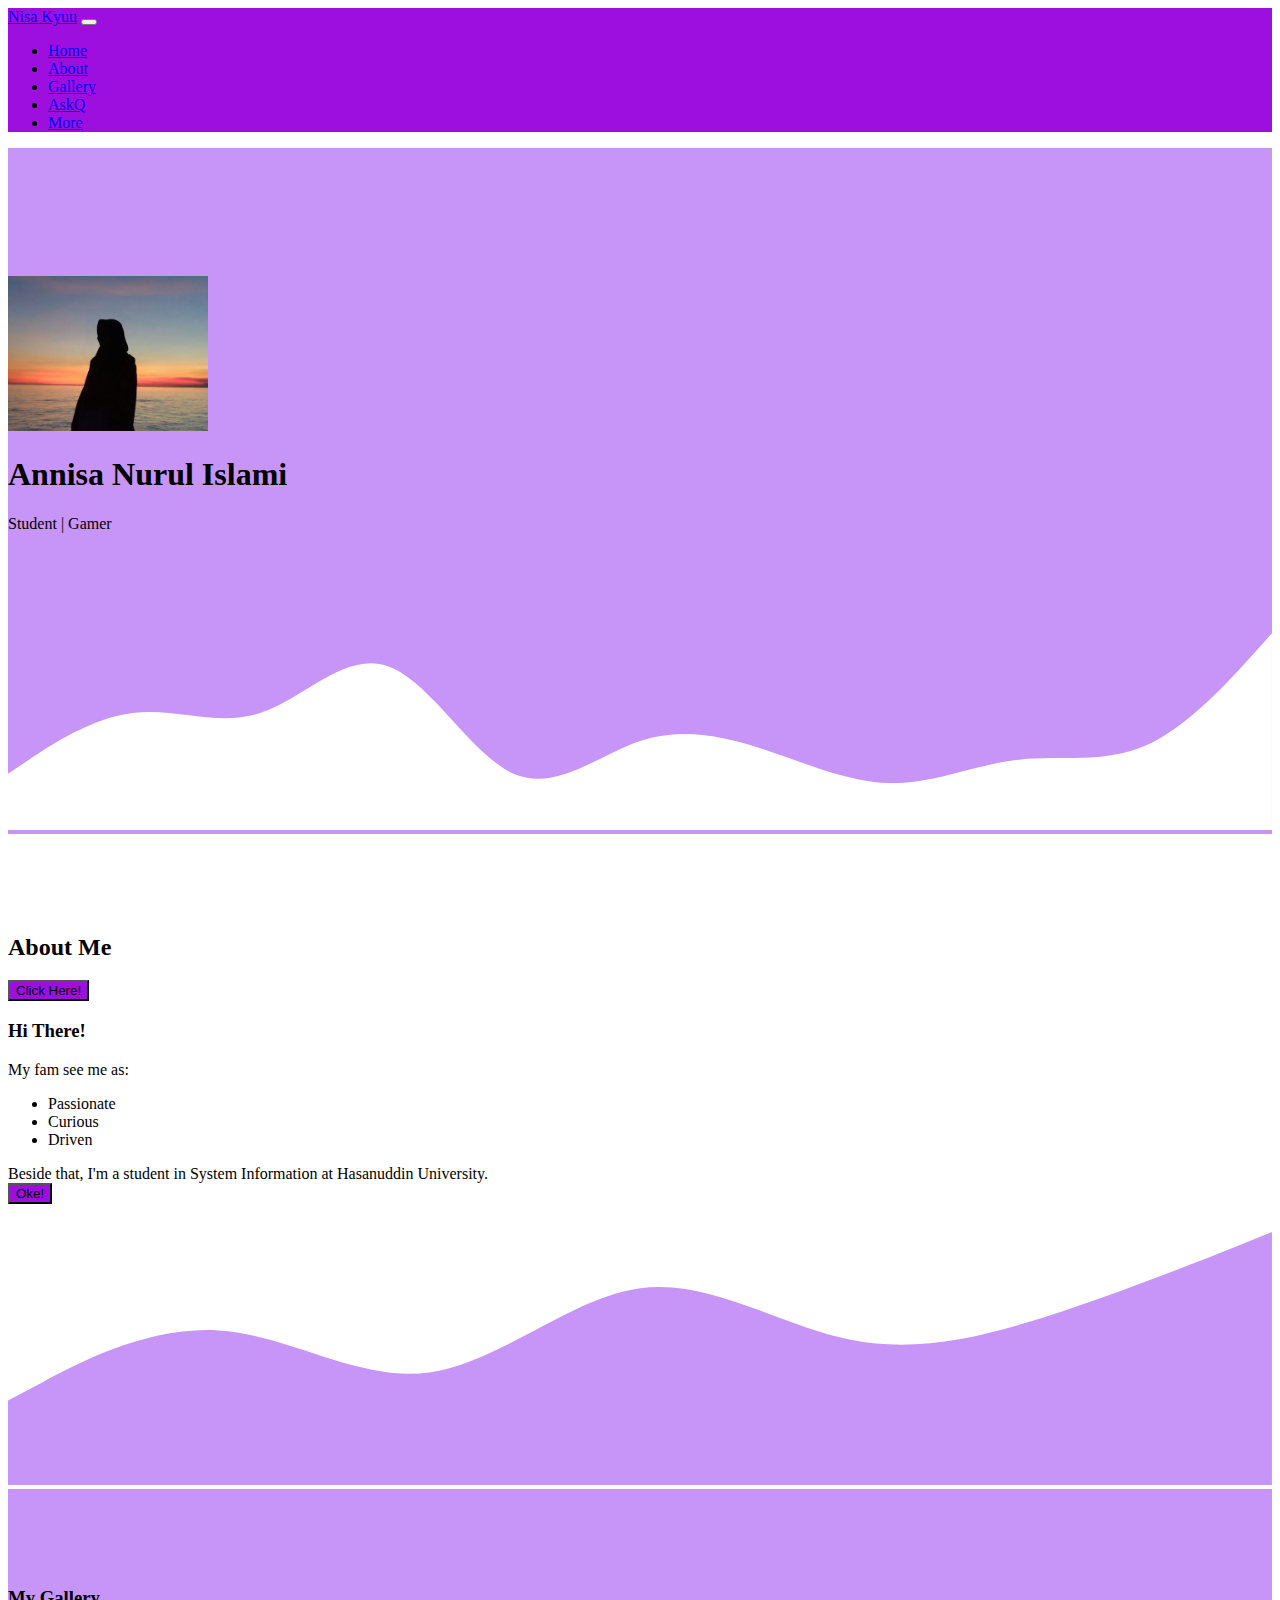
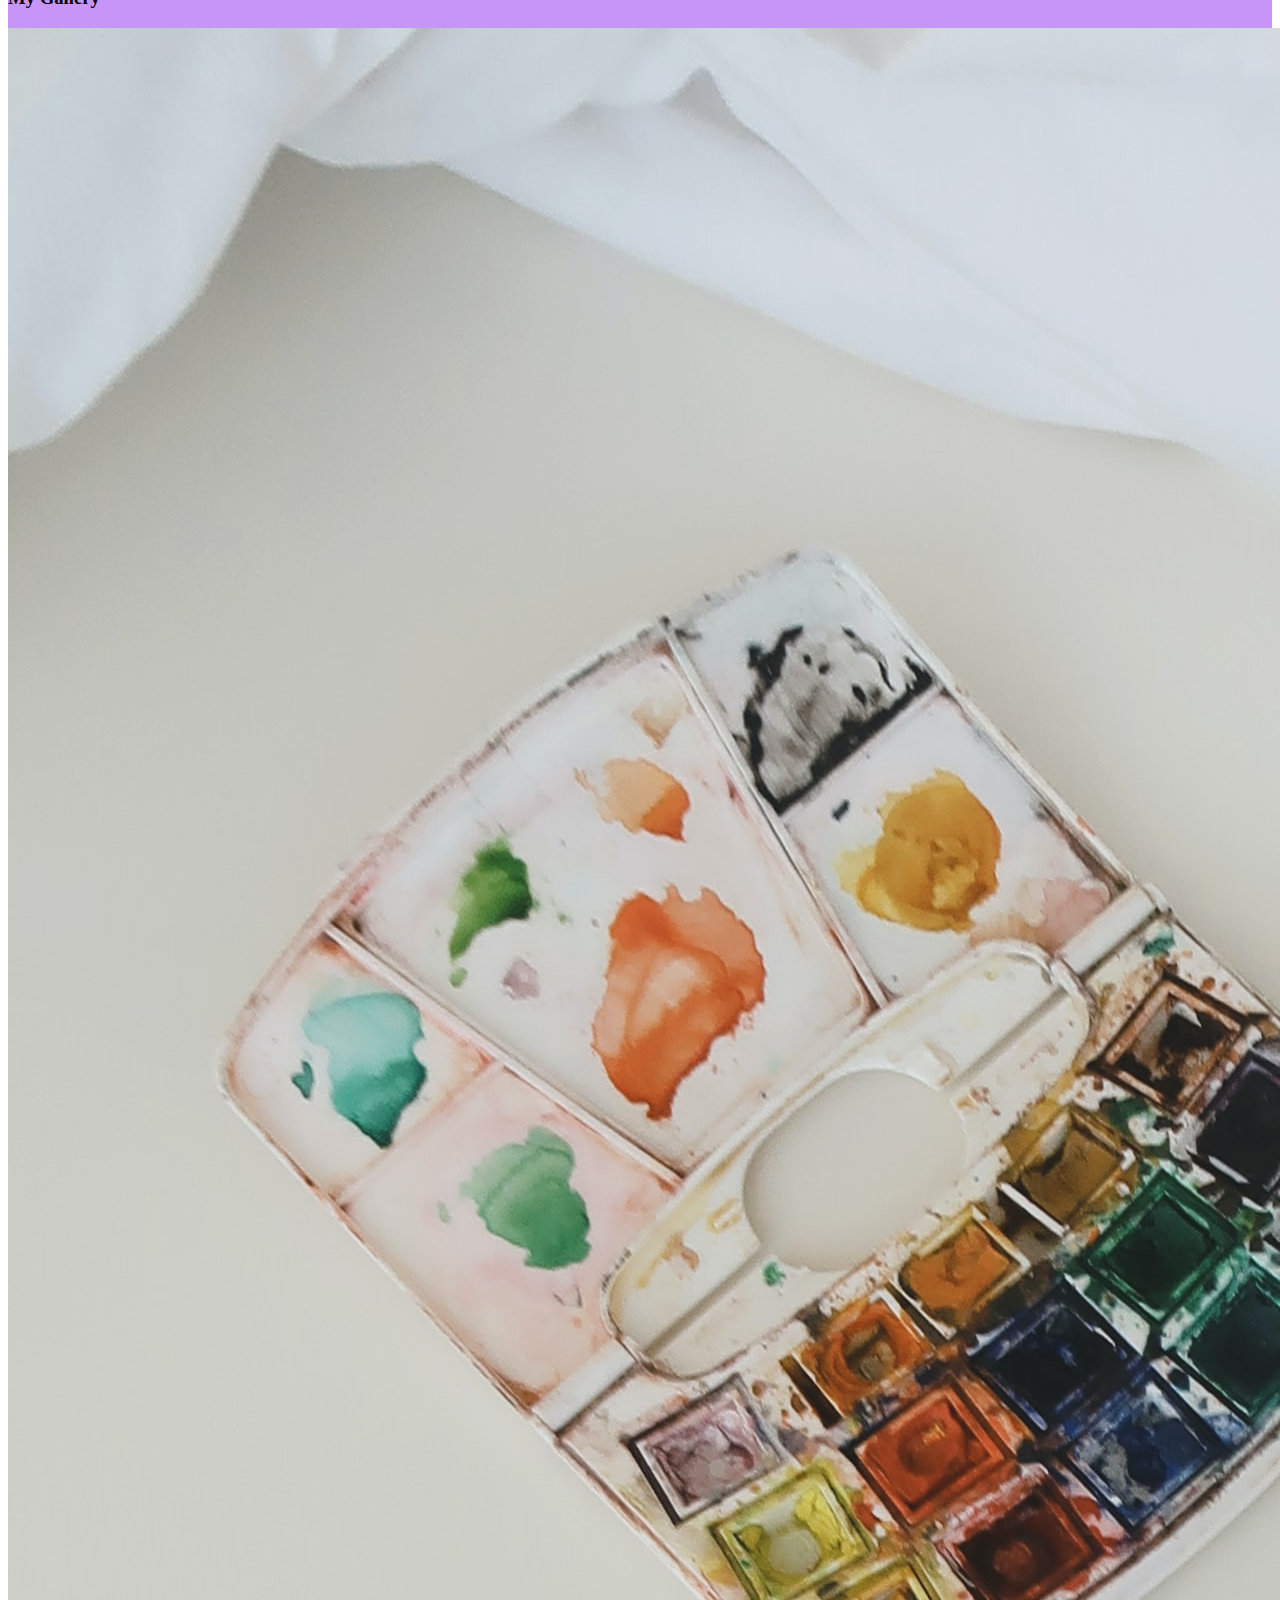
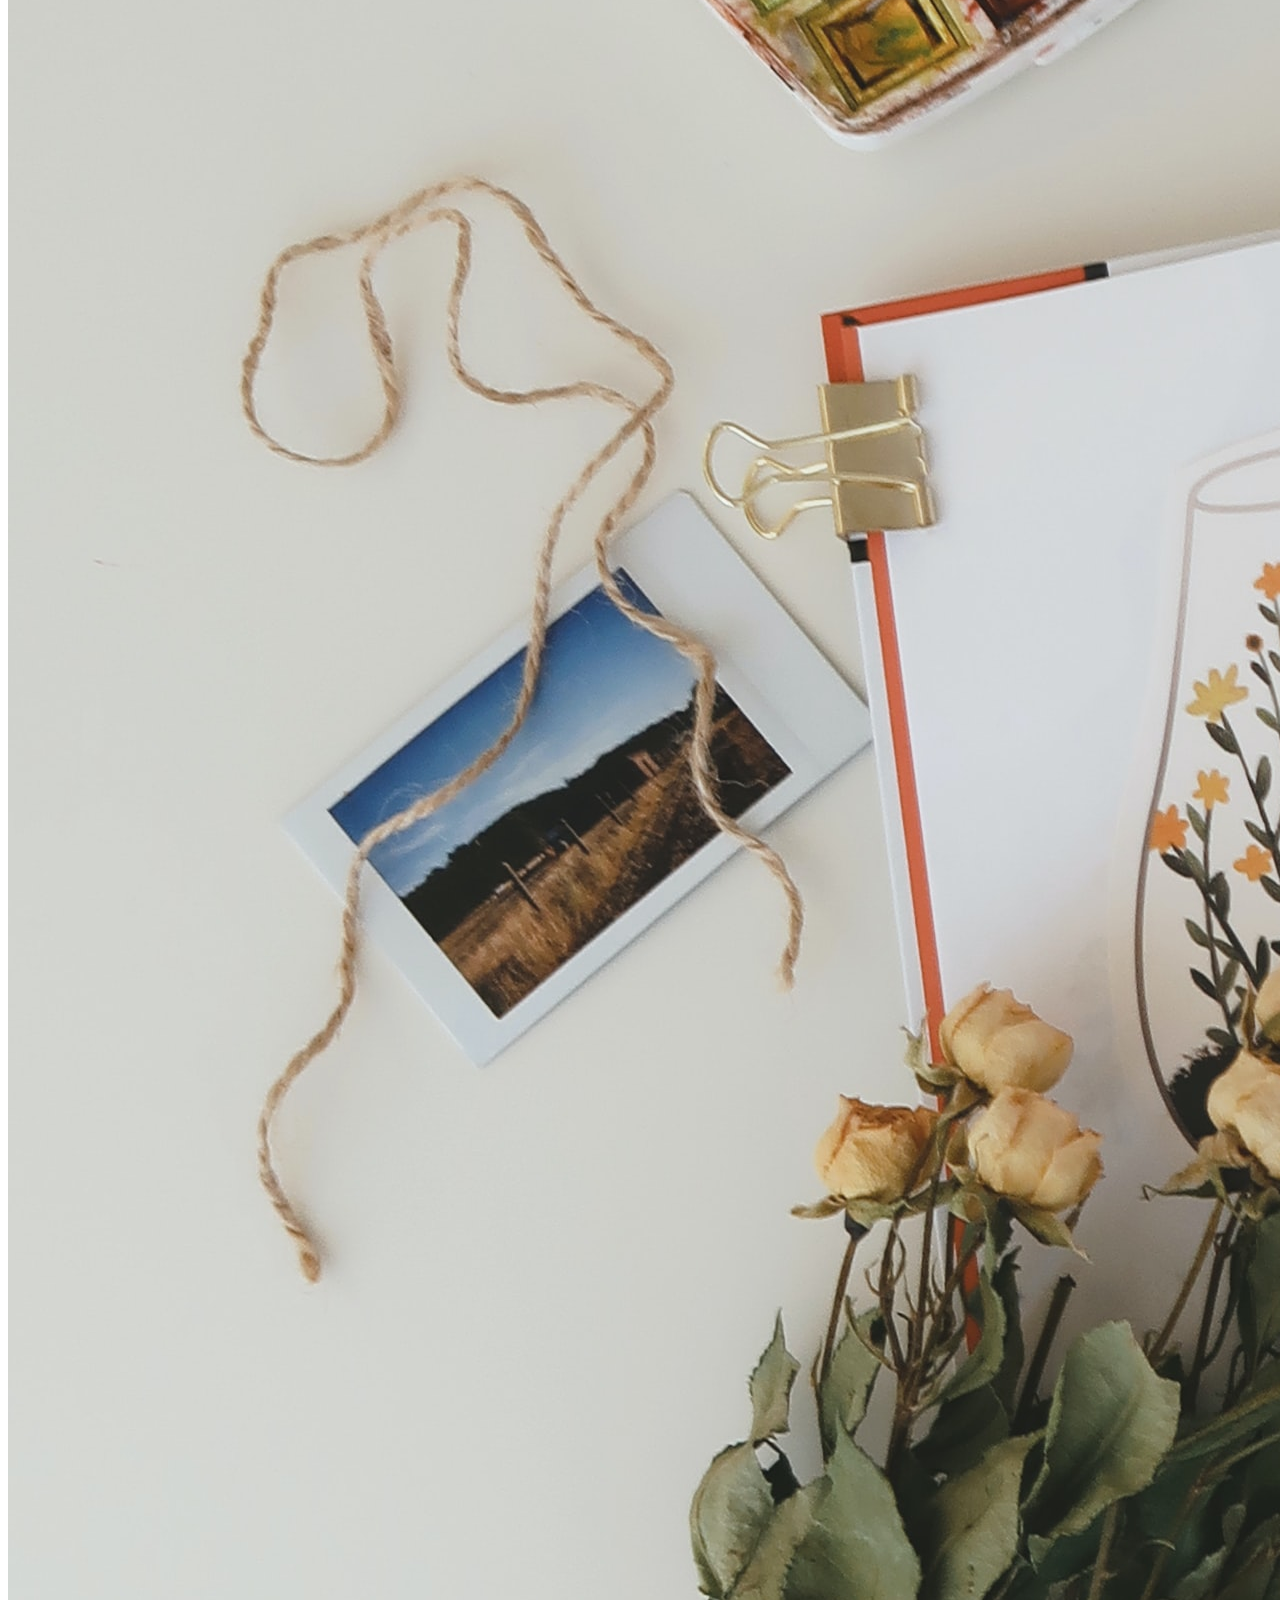
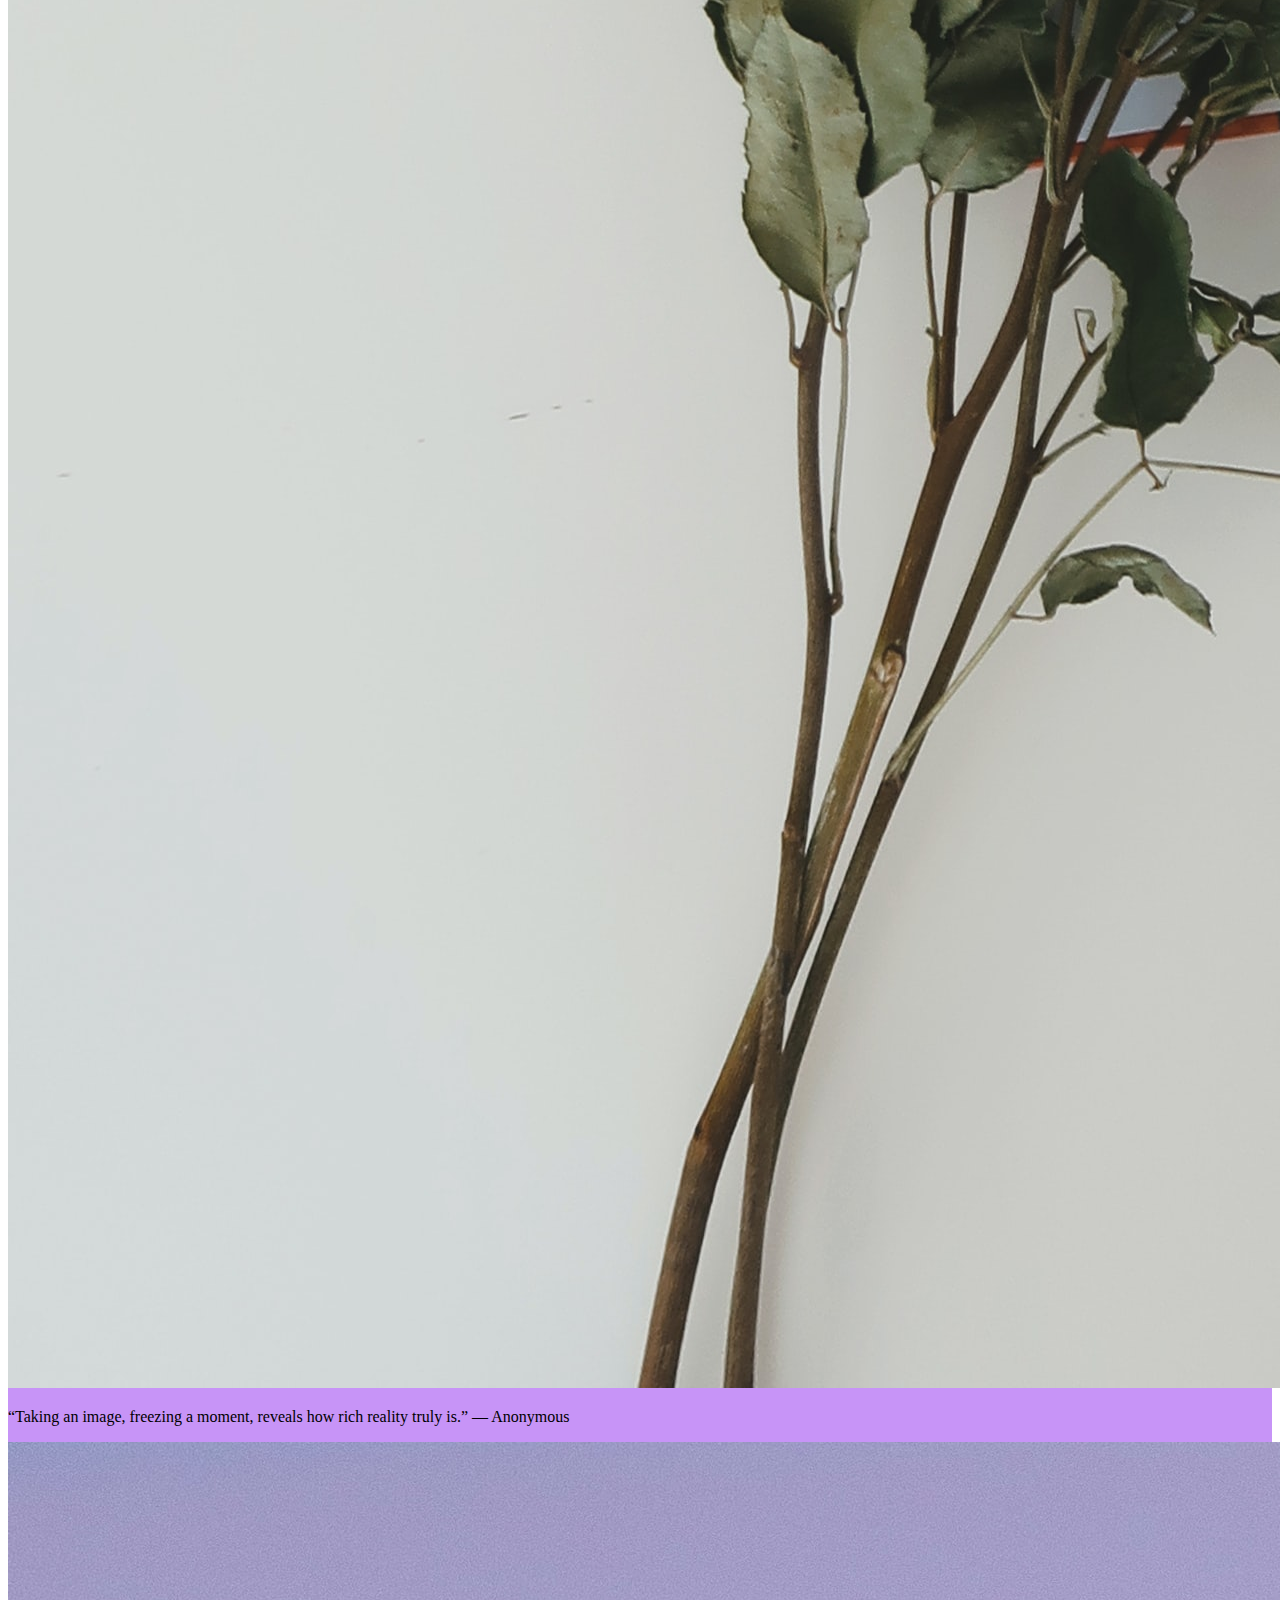
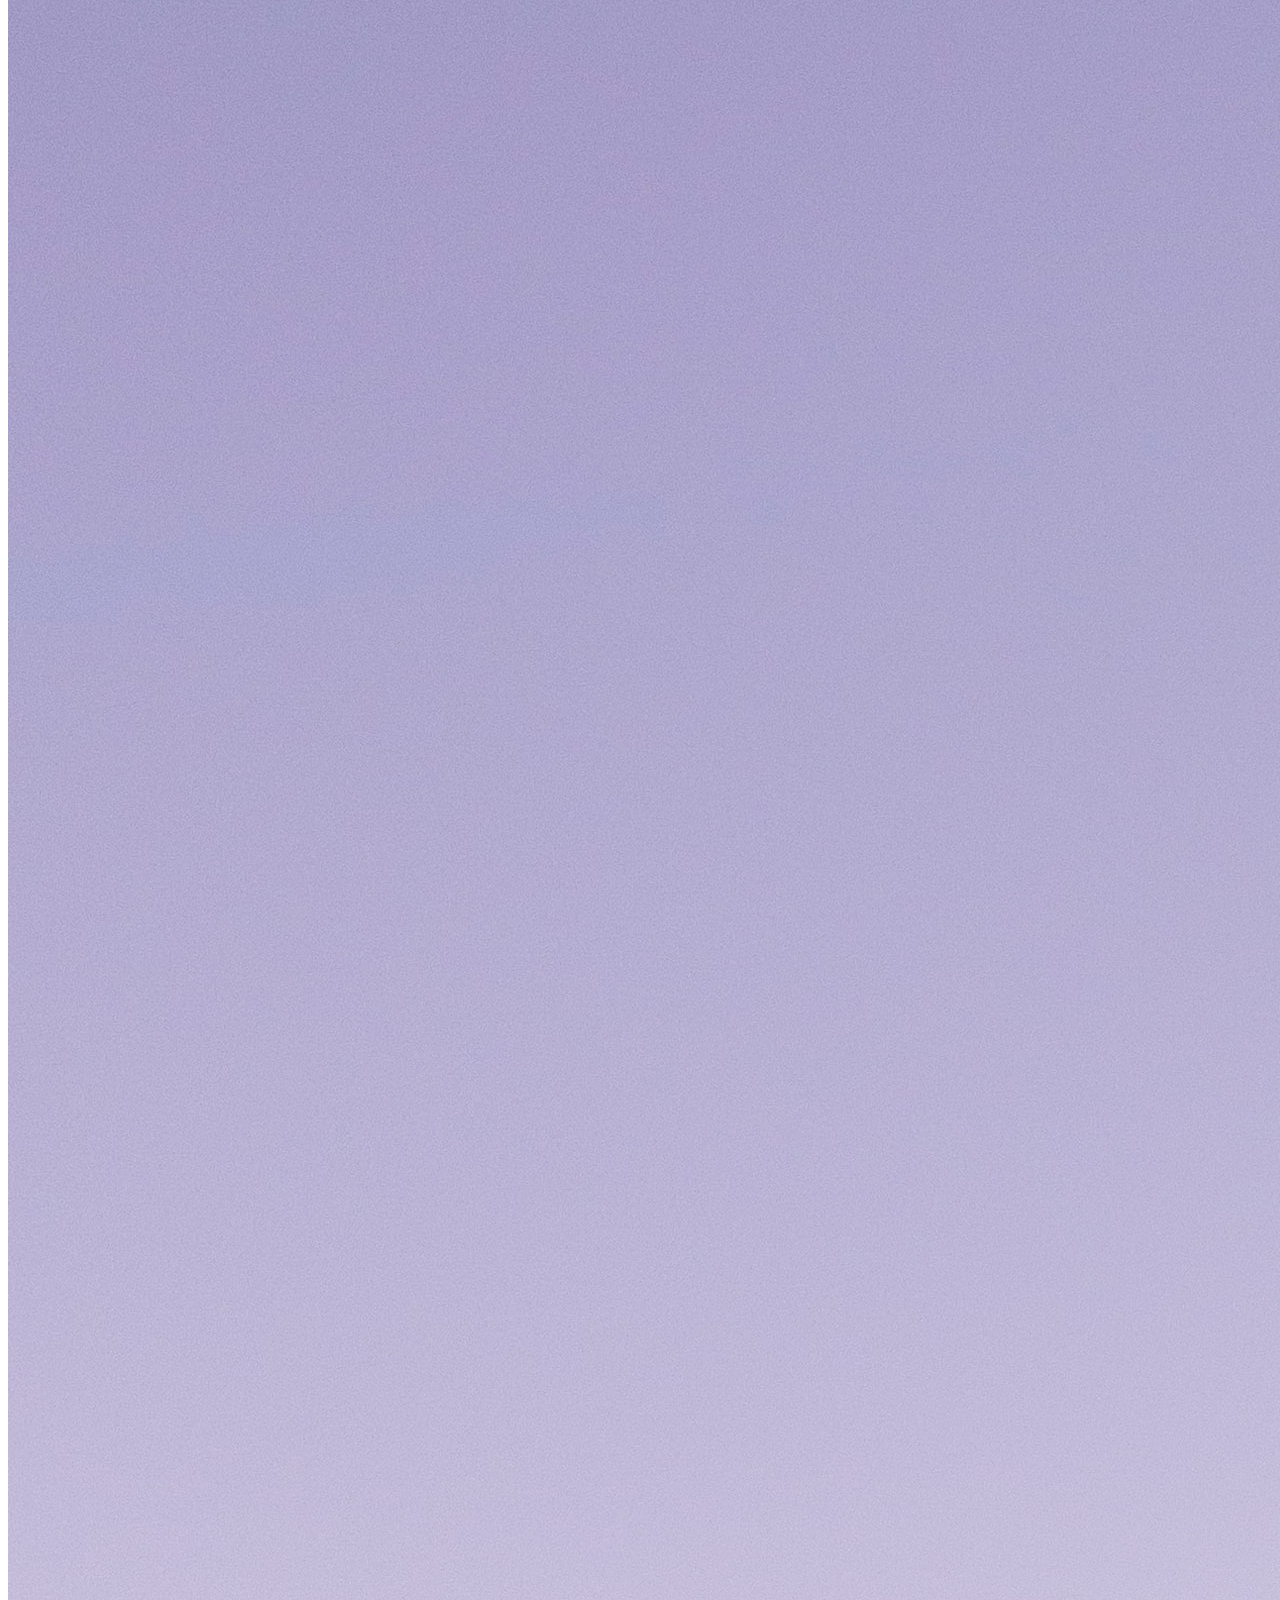
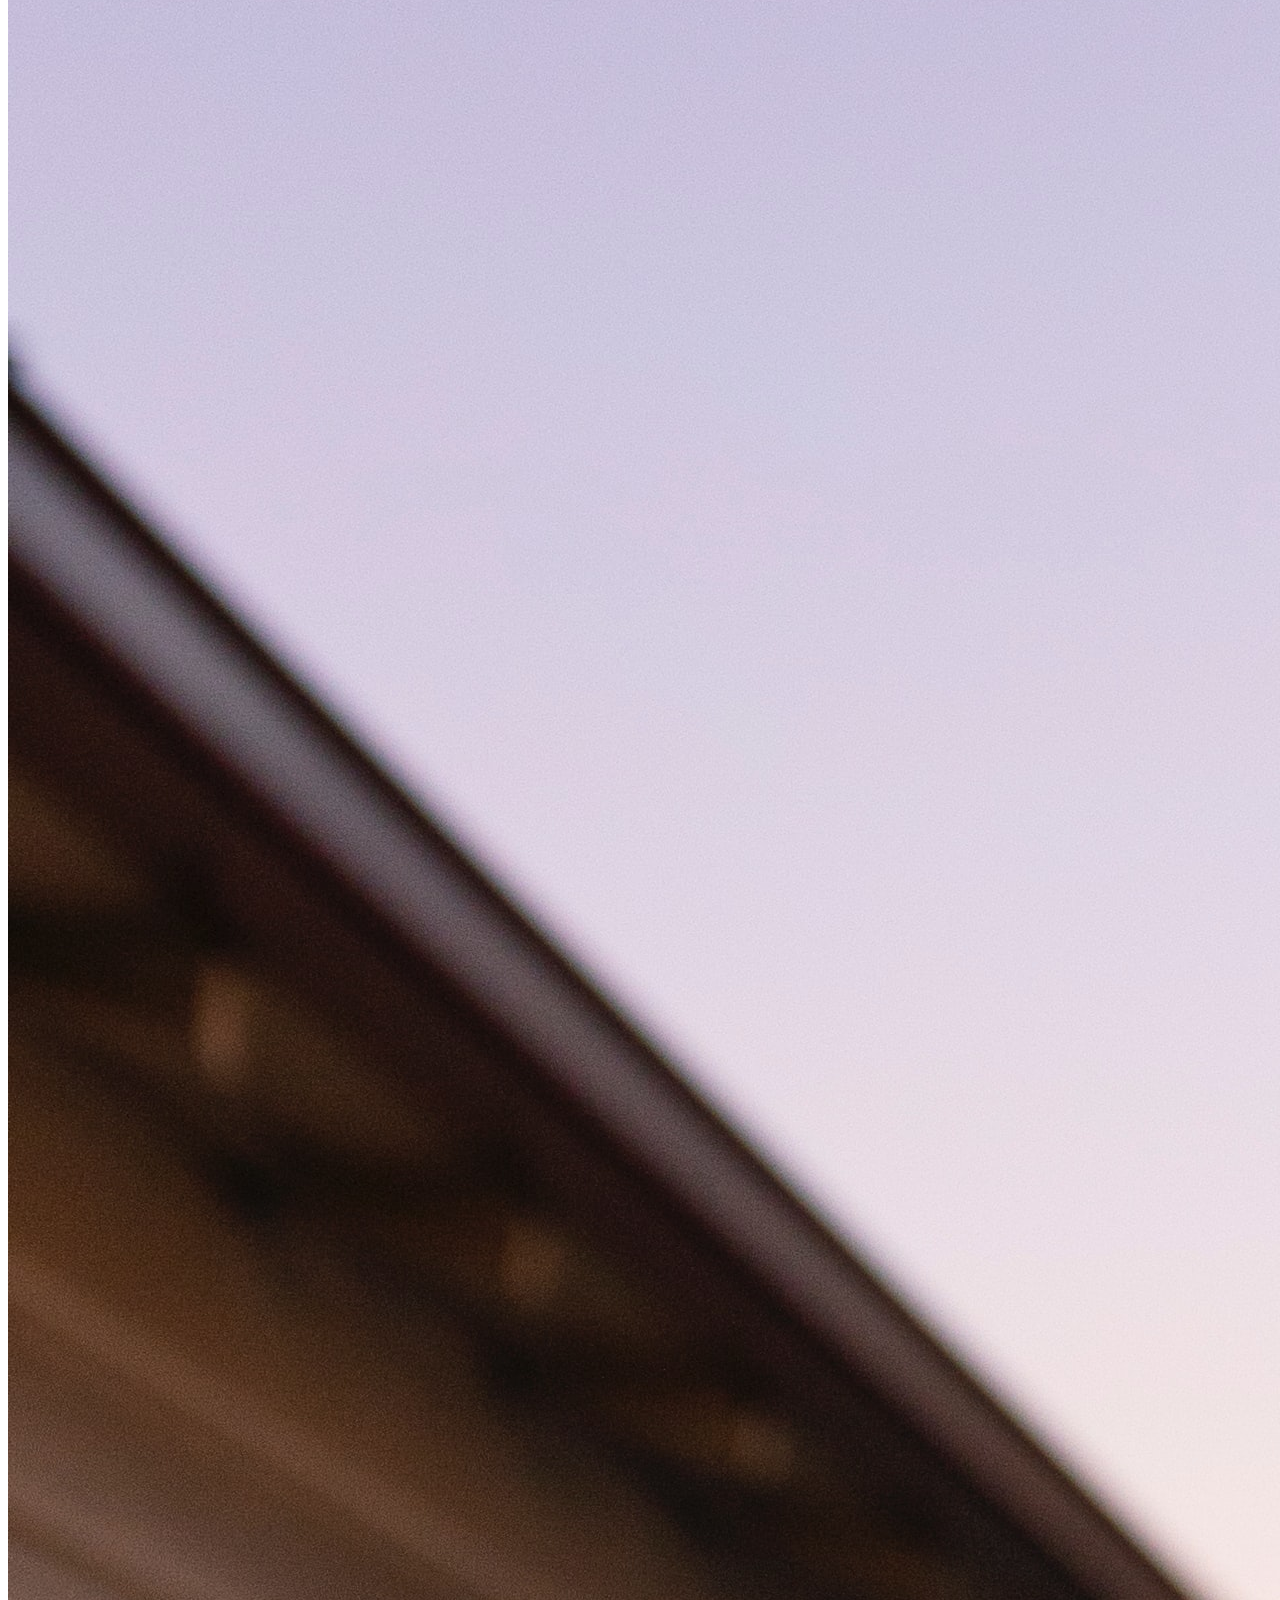
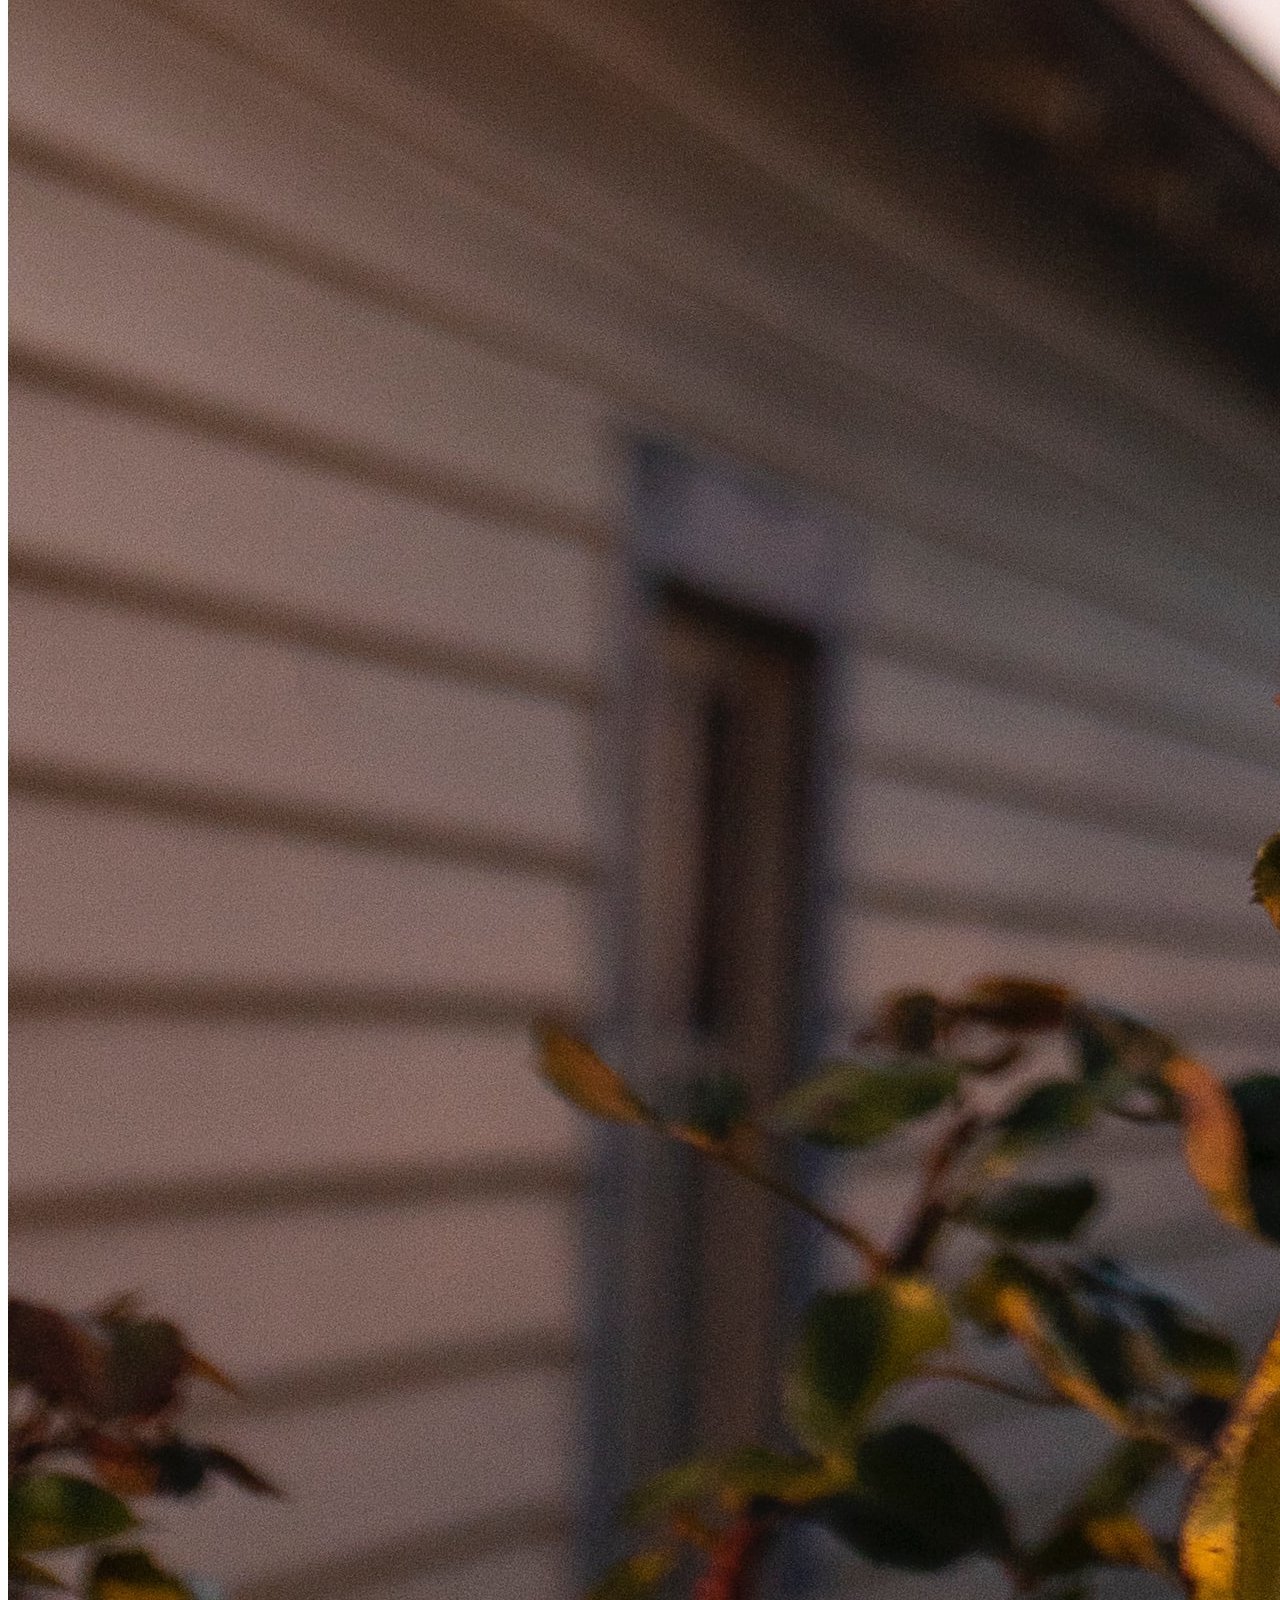
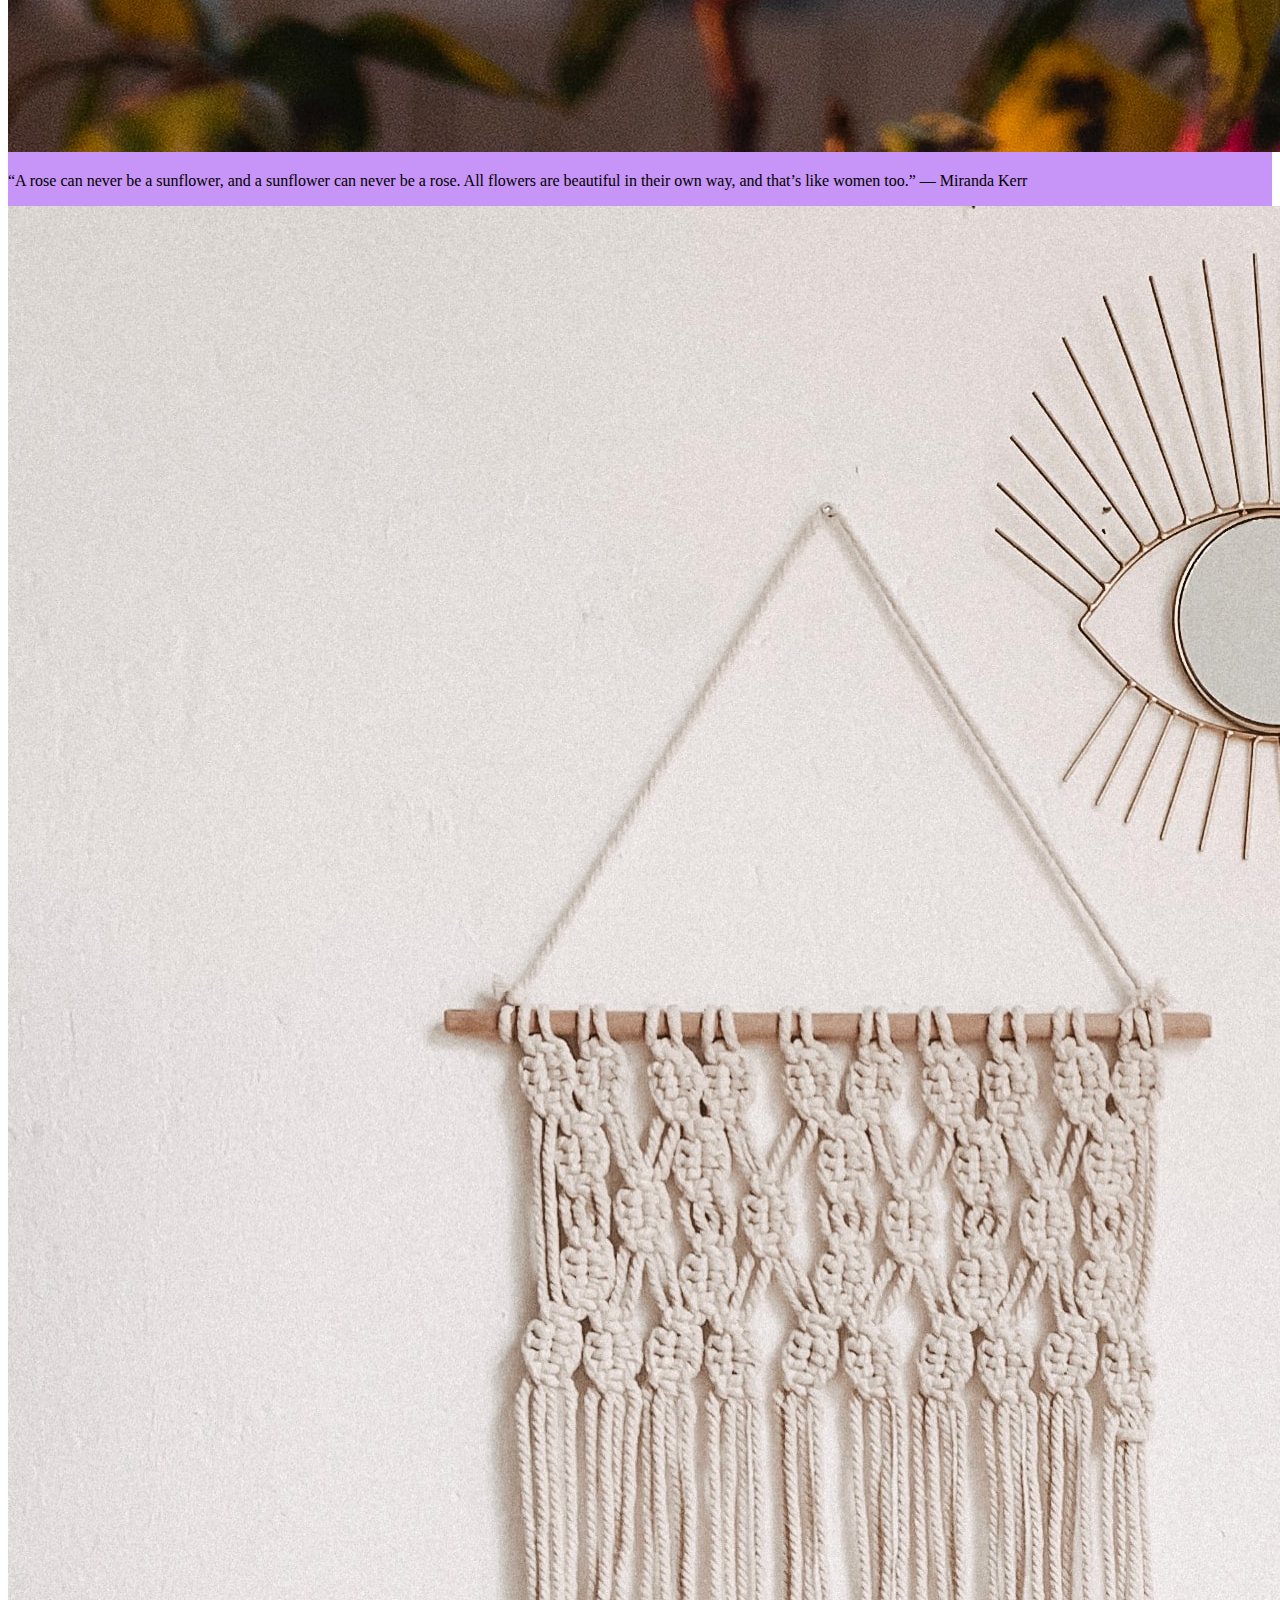
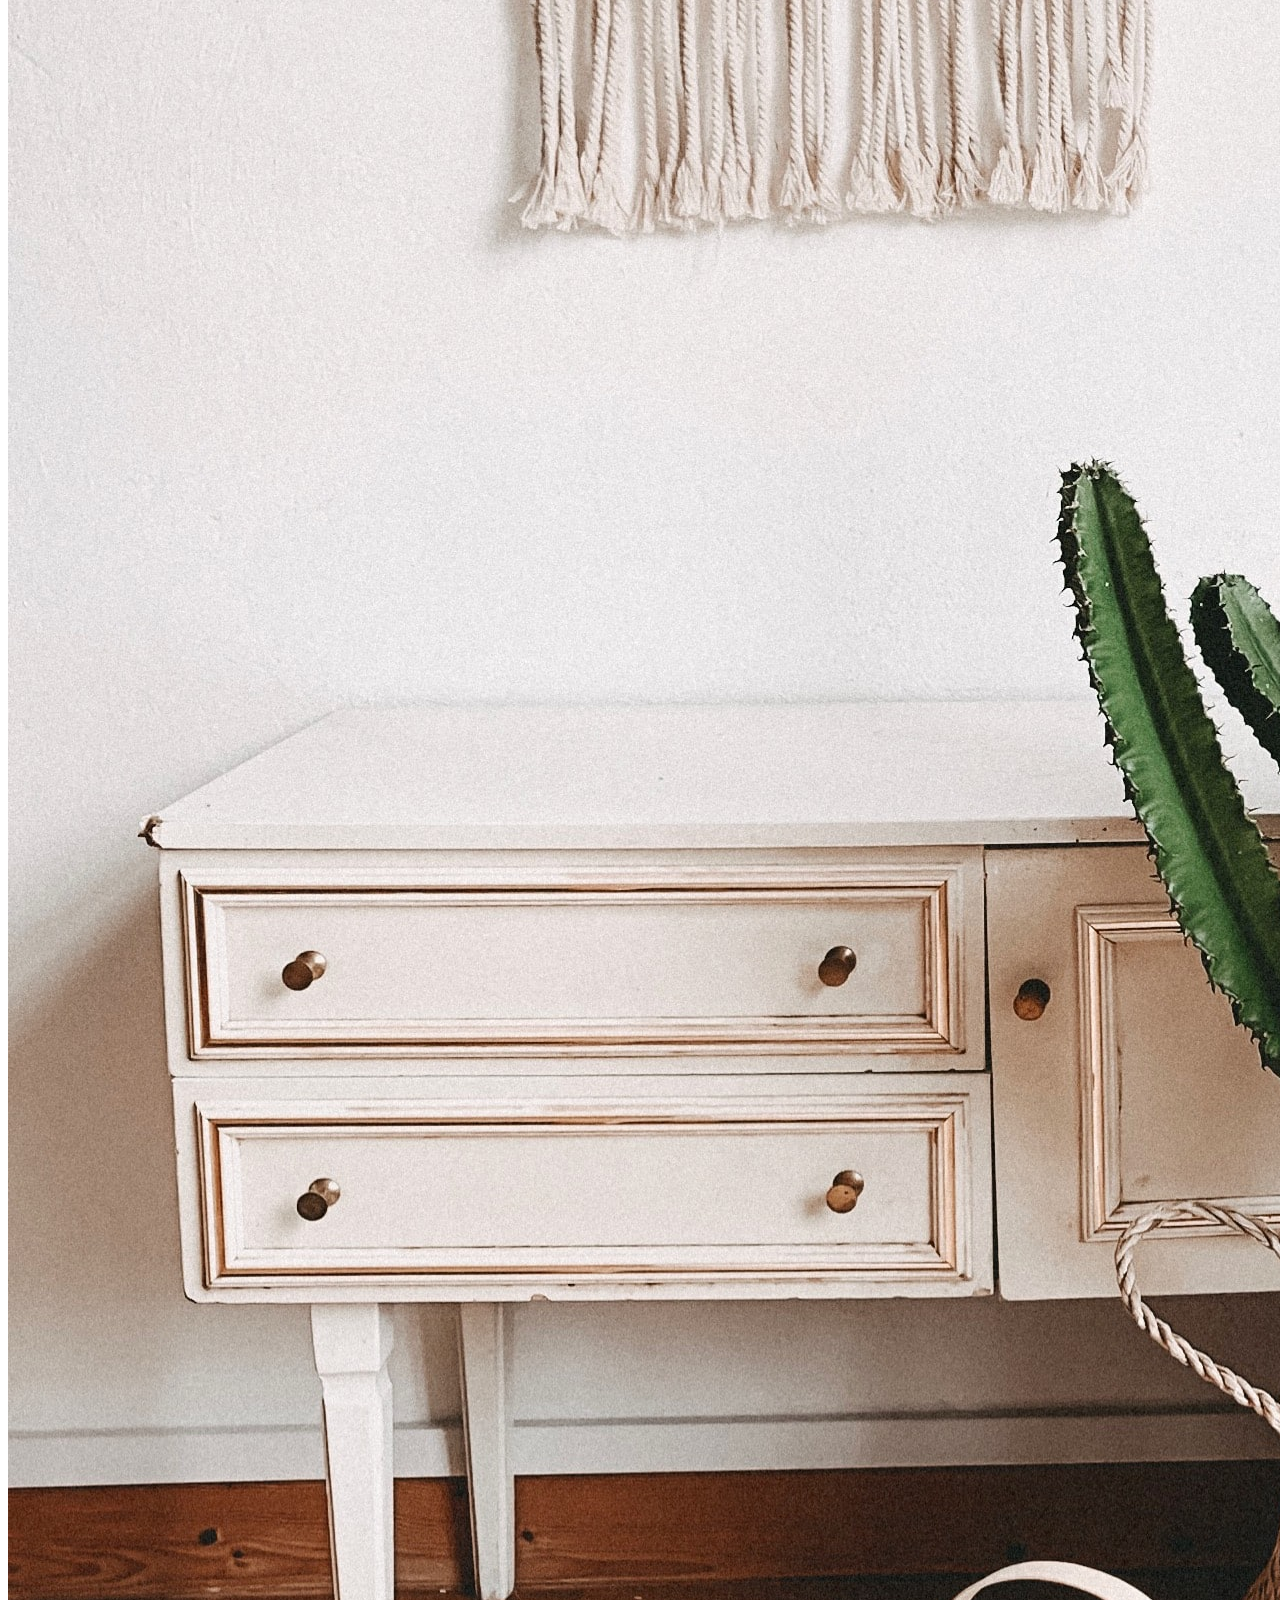
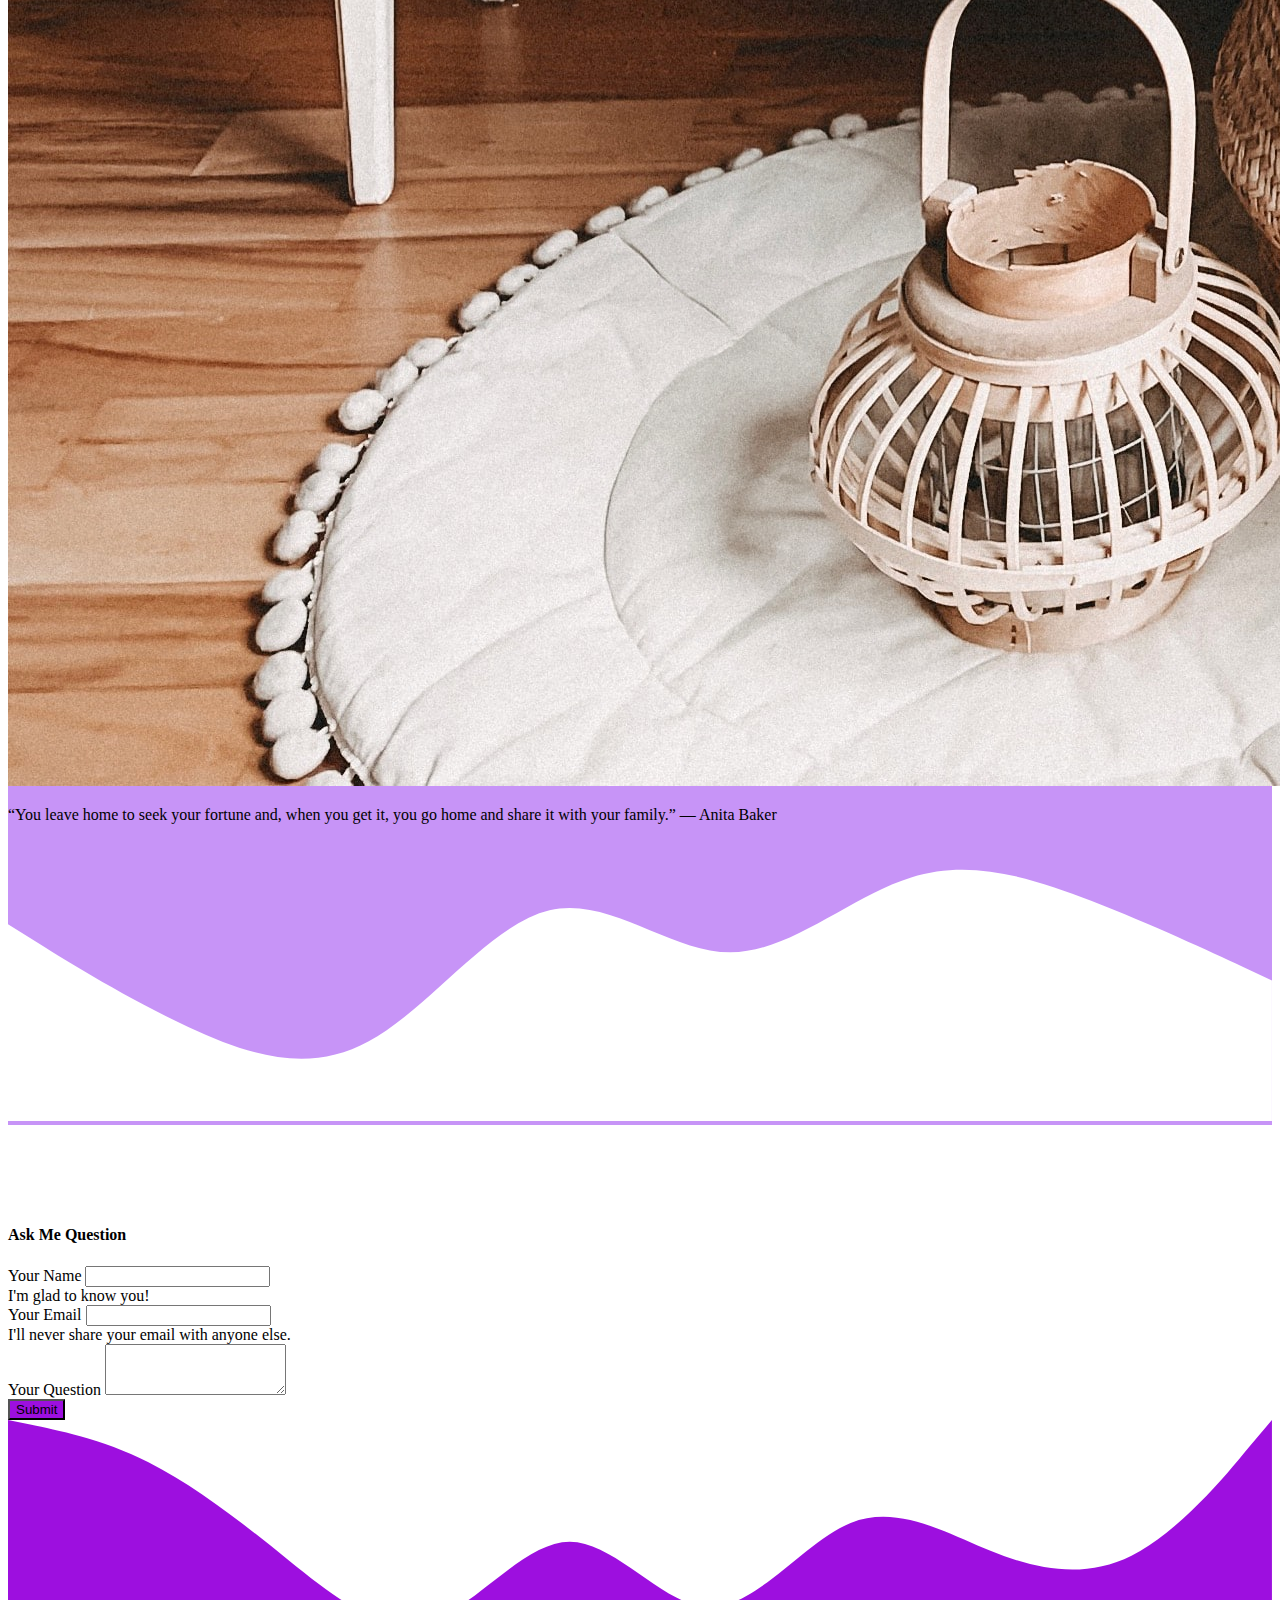
<file: 01-html/index.html>
<!DOCTYPE html>
<html lang="en">
  <head>
    <!-- Required meta tags -->
    <meta charset="utf-8" />
    <meta name="viewport" content="width=device-width, initial-scale=1" />

    <!-- Bootstrap CSS -->
    <link href="https://cdn.jsdelivr.net/npm/bootstrap@5.1.1/dist/css/bootstrap.min.css" rel="stylesheet" integrity="sha384-F3w7mX95PdgyTmZZMECAngseQB83DfGTowi0iMjiWaeVhAn4FJkqJByhZMI3AhiU" crossorigin="anonymous" />

    <!-- Bootstrap icons -->
    <link rel="stylesheet" href="https://cdn.jsdelivr.net/npm/bootstrap-icons@1.5.0/font/bootstrap-icons.css" />

    <!-- My CSS -->
    <link rel="stylesheet" href="style.css" />

    <title>Portfolio | Annisa Nurul Islami</title>
  </head>
  <body id="home">
    <!-- Navbar -->
    <nav class="navbar navbar-expand-lg navbar-dark shadow fixed-top" style="background-color: #9d0fdf">
      <div class="container">
        <a class="navbar-brand" href="#">Nisa Kyuu</a>
        <button class="navbar-toggler" type="button" data-bs-toggle="collapse" data-bs-target="#navbarNav" aria-controls="navbarNav" aria-expanded="false" aria-label="Toggle navigation">
          <span class="navbar-toggler-icon"></span>
        </button>
        <div class="collapse navbar-collapse" id="navbarNav">
          <ul class="navbar-nav ms-auto">
            <li class="nav-item">
              <a class="nav-link active" aria-current="page" href="#home">Home</a>
            </li>
            <li class="nav-item">
              <a class="nav-link" href="#about">About</a>
            </li>
            <li class="nav-item">
              <a class="nav-link" href="#gallery">Gallery</a>
            </li>
            <li class="nav-item">
              <a class="nav-link" href="#ask">AskQ</a>
            </li>
            <li class="nav-item">
              <a class="nav-link" href="#more">More</a>
            </li>
          </ul>
        </div>
      </div>
    </nav>
    <!-- End Navbar -->

    <!-- Jumbotron -->
    <section class="jumbotron text-center">
      <img src="assets/img/profil.jpg" alt="profpic" width="200" class="rounded-circle mb-3 img-thumbnail" />
      <h1 class="display-4 mb-3">Annisa Nurul Islami</h1>
      <p class="lead fs-5">Student | Gamer</p>
      <svg xmlns="http://www.w3.org/2000/svg" viewBox="0 0 1440 320">
        <path
          fill="#ffffff"
          fill-opacity="1"
          d="M0,256L24,240C48,224,96,192,144,186.7C192,181,240,203,288,186.7C336,171,384,117,432,133.3C480,149,528,235,576,256C624,277,672,235,720,218.7C768,203,816,213,864,229.3C912,245,960,267,1008,266.7C1056,267,1104,245,1152,240C1200,235,1248,245,1296,224C1344,203,1392,149,1416,122.7L1440,96L1440,320L1416,320C1392,320,1344,320,1296,320C1248,320,1200,320,1152,320C1104,320,1056,320,1008,320C960,320,912,320,864,320C816,320,768,320,720,320C672,320,624,320,576,320C528,320,480,320,432,320C384,320,336,320,288,320C240,320,192,320,144,320C96,320,48,320,24,320L0,320Z"
        ></path>
      </svg>
    </section>
    <!-- End Jumbotron -->

    <!-- About -->
    <section id="about">
      <div class="container">
        <div class="row text-center mb-4">
          <div class="col">
            <h2>About Me</h2>
            <!-- Button trigger modal -->
            <button type="button" class="btn btn-secondary mb-3" style="background-color: #9d0fdf" data-bs-toggle="modal" data-bs-target="#staticBackdrop">Click Here!</button>

            <!-- Modal -->
            <div class="modal fade" id="staticBackdrop" data-bs-backdrop="static" data-bs-keyboard="false" tabindex="-1" aria-labelledby="staticBackdropLabel" aria-hidden="true">
              <div class="modal-dialog">
                <div class="modal-content">
                  <div class="modal-header">
                    <h3 class="modal-title" id="staticBackdropLabel">Hi There!</h3>
                  </div>
                  <div class="modal-body text-start">
                    My fam see me as:
                    <ul>
                      <li>Passionate</li>
                      <li>Curious</li>
                      <li>Driven</li>
                    </ul>
                    Beside that, I'm a student in System Information at Hasanuddin University.
                  </div>
                  <div class="modal-footer">
                    <button type="button" class="btn btn-secondary" style="background-color: #9d0fdf" data-bs-dismiss="modal">Oke!</button>
                  </div>
                </div>
              </div>
            </div>
          </div>
        </div>
      </div>
      <svg xmlns="http://www.w3.org/2000/svg" viewBox="0 0 1440 320">
        <path
          fill="#c794f7"
          fill-opacity="1"
          d="M0,224L40,202.7C80,181,160,139,240,144C320,149,400,203,480,192C560,181,640,107,720,96C800,85,880,139,960,154.7C1040,171,1120,149,1200,122.7C1280,96,1360,64,1400,48L1440,32L1440,320L1400,320C1360,320,1280,320,1200,320C1120,320,1040,320,960,320C880,320,800,320,720,320C640,320,560,320,480,320C400,320,320,320,240,320C160,320,80,320,40,320L0,320Z"
        ></path>
      </svg>
    </section>
    <!-- End About -->

    <!-- Gallery -->
    <section id="gallery">
      <div class="container">
        <div class="row text-center mb-4">
          <div class="col">
            <h3>My Gallery</h3>
          </div>
        </div>
        <div class="row">
          <div class="col-md-4 mb-4">
            <div class="card">
              <img src="assets/img/12.jpg" class="card-img-top" alt="photo" />
              <div class="card-body">
                <p class="card-text">“Taking an image, freezing a moment, reveals how rich reality truly is.” — Anonymous</p>
              </div>
            </div>
          </div>
          <div class="col-md-4 mb-4">
            <div class="card">
              <img src="assets/img/11.jpg" class="card-img-top" alt="flower" />
              <div class="card-body">
                <p class="card-text">“A rose can never be a sunflower, and a sunflower can never be a rose. All flowers are beautiful in their own way, and that’s like women too.” — Miranda Kerr</p>
              </div>
            </div>
          </div>
          <div class="col-md-4 mb-4">
            <div class="card">
              <img src="assets/img/6.jpg" class="card-img-top" alt="home" />
              <div class="card-body">
                <p class="card-text">“You leave home to seek your fortune and, when you get it, you go home and share it with your family.” — Anita Baker</p>
              </div>
            </div>
          </div>
        </div>
      </div>
      <svg xmlns="http://www.w3.org/2000/svg" viewBox="0 0 1440 320">
        <path
          fill="#ffffff"
          fill-opacity="1"
          d="M0,96L34.3,117.3C68.6,139,137,181,206,213.3C274.3,245,343,267,411,229.3C480,192,549,96,617,80C685.7,64,754,128,823,128C891.4,128,960,64,1029,42.7C1097.1,21,1166,43,1234,69.3C1302.9,96,1371,128,1406,144L1440,160L1440,320L1405.7,320C1371.4,320,1303,320,1234,320C1165.7,320,1097,320,1029,320C960,320,891,320,823,320C754.3,320,686,320,617,320C548.6,320,480,320,411,320C342.9,320,274,320,206,320C137.1,320,69,320,34,320L0,320Z"
        ></path>
      </svg>
    </section>
    <!-- End Gallery -->

    <!-- AskQ -->
    <section id="ask">
      <div class="container">
        <div class="row text-center mb-4">
          <div class="col">
            <h4>Ask Me Question</h4>
          </div>
        </div>
        <div class="row justify-content-center">
          <div class="col-md-6">
            <form>
              <div class="mb-3">
                <label for="name" class="form-label">Your Name</label>
                <input type="text" class="form-control" id="name" aria-describedby="nameHelp" />
                <div id="nameHelp" class="form-text">I'm glad to know you!</div>
              </div>
              <div class="mb-3">
                <label for="email" class="form-label">Your Email</label>
                <input type="email" class="form-control" id="email" aria-describedby="emailHelp" />
                <div id="emailHelp" class="form-text">I'll never share your email with anyone else.</div>
              </div>
              <div class="mb-3">
                <label for="question" class="form-label">Your Question</label>
                <textarea class="form-control" id="question" rows="3"></textarea>
              </div>
              <button type="button" class="btn btn-secondary" style="background-color: #9d0fdf">Submit</button>
            </form>
          </div>
        </div>
      </div>
      <svg xmlns="http://www.w3.org/2000/svg" viewBox="0 0 1440 320">
        <path
          fill="#9d0fdf"
          fill-opacity="1"
          d="M0,0L26.7,5.3C53.3,11,107,21,160,48C213.3,75,267,117,320,160C373.3,203,427,245,480,229.3C533.3,213,587,139,640,138.7C693.3,139,747,213,800,213.3C853.3,213,907,139,960,117.3C1013.3,96,1067,128,1120,149.3C1173.3,171,1227,181,1280,154.7C1333.3,128,1387,64,1413,32L1440,0L1440,320L1413.3,320C1386.7,320,1333,320,1280,320C1226.7,320,1173,320,1120,320C1066.7,320,1013,320,960,320C906.7,320,853,320,800,320C746.7,320,693,320,640,320C586.7,320,533,320,480,320C426.7,320,373,320,320,320C266.7,320,213,320,160,320C106.7,320,53,320,27,320L0,320Z"
        ></path>
      </svg>
    </section>
    <!-- End AskQ -->

    <!-- Footer -->
    <footer id="more" class="text-white text-center pb-5" style="background-color: #9d0fdf">
      <p>Created with <i class="bi bi-suit-heart-fill"></i> by <a href="https://www.instagram.com/nisakyuu_/" class="text-white fw-bold">Annisa Nurul Islami</a></p>
    </footer>
    <!-- End Footer -->
    <script src="https://cdn.jsdelivr.net/npm/bootstrap@5.1.1/dist/js/bootstrap.bundle.min.js" integrity="sha384-/bQdsTh/da6pkI1MST/rWKFNjaCP5gBSY4sEBT38Q/9RBh9AH40zEOg7Hlq2THRZ" crossorigin="anonymous"></script>
  </body>
</html>
</file>
<file: 01-html/style.css>
.jumbotron {
  padding-top: 8rem;
  background-color: #c794f7;
}

#gallery {
  background-color: #c794f7;
}

section {
  padding-top: 5rem;
}
</file>
